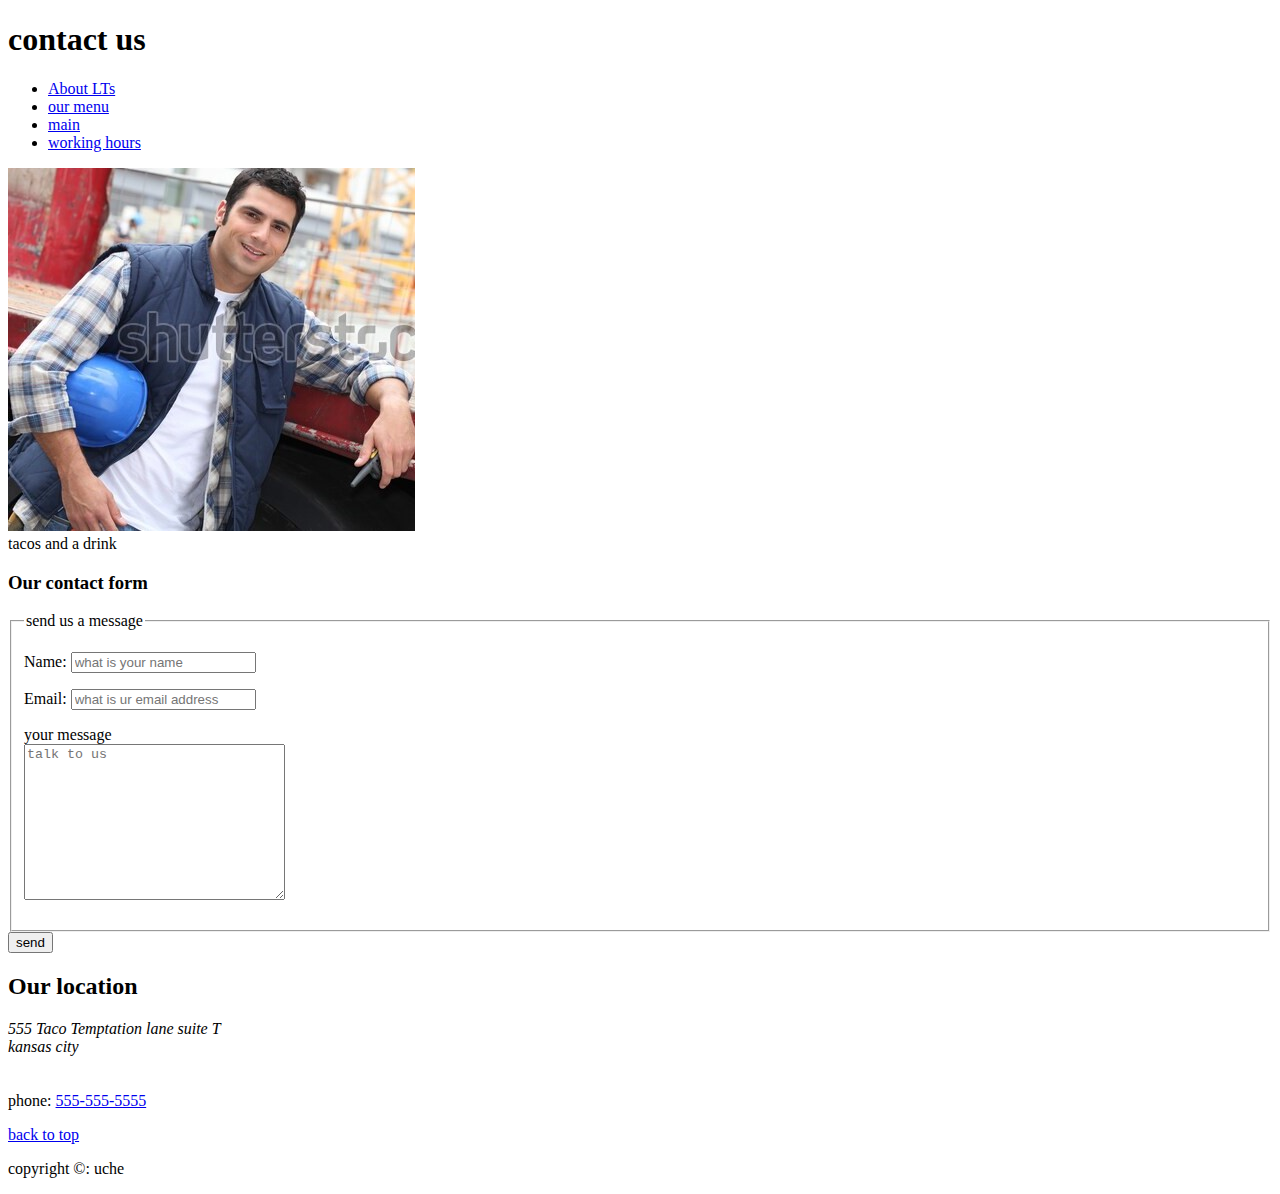
<file: html/tacoshop/contact.html>
<!DOCTYPE html>
<html lang="en">
<head>
    <meta charset="UTF-8">
    <meta http-equiv="X-UA-Compatible" content="IE=edge">
    <meta name="viewport" content="width=device-width, initial-scale=1.0">
    <title>Document</title>
    <h1>contact us </h1>
</head>
<body>
    <nav>
         <ul>
            <li>
                <a href="index.html/#abt">About LTs</a>
            </li>
            <li>
                <a href="../#menu"> our menu</a>
            </li>
            <li>
                <a href="index.html"> main</a>
            </li>
            <li>
                <a href="hours.html">working hours</a>
            </li>
         </ul>
         <img src="../../images/bam.jpg" alt="" loading="lazy">
         <figcaption>tacos and a drink </figcaption>
    </nav>
    <h3>Our contact form</h3>
    <form action="get">
        <fieldset>
            <legend>send us a message</legend>
            <p>
                <label for="Name">Name:</label>
                <input type="text" id ="name" placeholder="what is your name" required >
            </p>
            <p>
                <label for="Email:">Email:</label>
                <input type="email" placeholder="what is ur email address" id="email" required>
            </p>
            <p>
                <label for="message">your message</label>
                <br>
                <textarea name="text" id="text" cols="30" rows="10"placeholder="talk to us"></textarea>
            </p>
        </fieldset>
        <button type="submit">send</button>
    </form>
    <h2>Our location</h2>
    <address>555 Taco Temptation lane  suite T <br> kansas city 
    </address>
   <br><br>
   phone: <a href="tel:555-555-5555">555-555-5555</a> 
   <p>
    <a href="#">back to top</a>
   </p>
    <footer>
        <p>copyright &copy: uche</p>
    </footer>
</body>
</html>
</file>
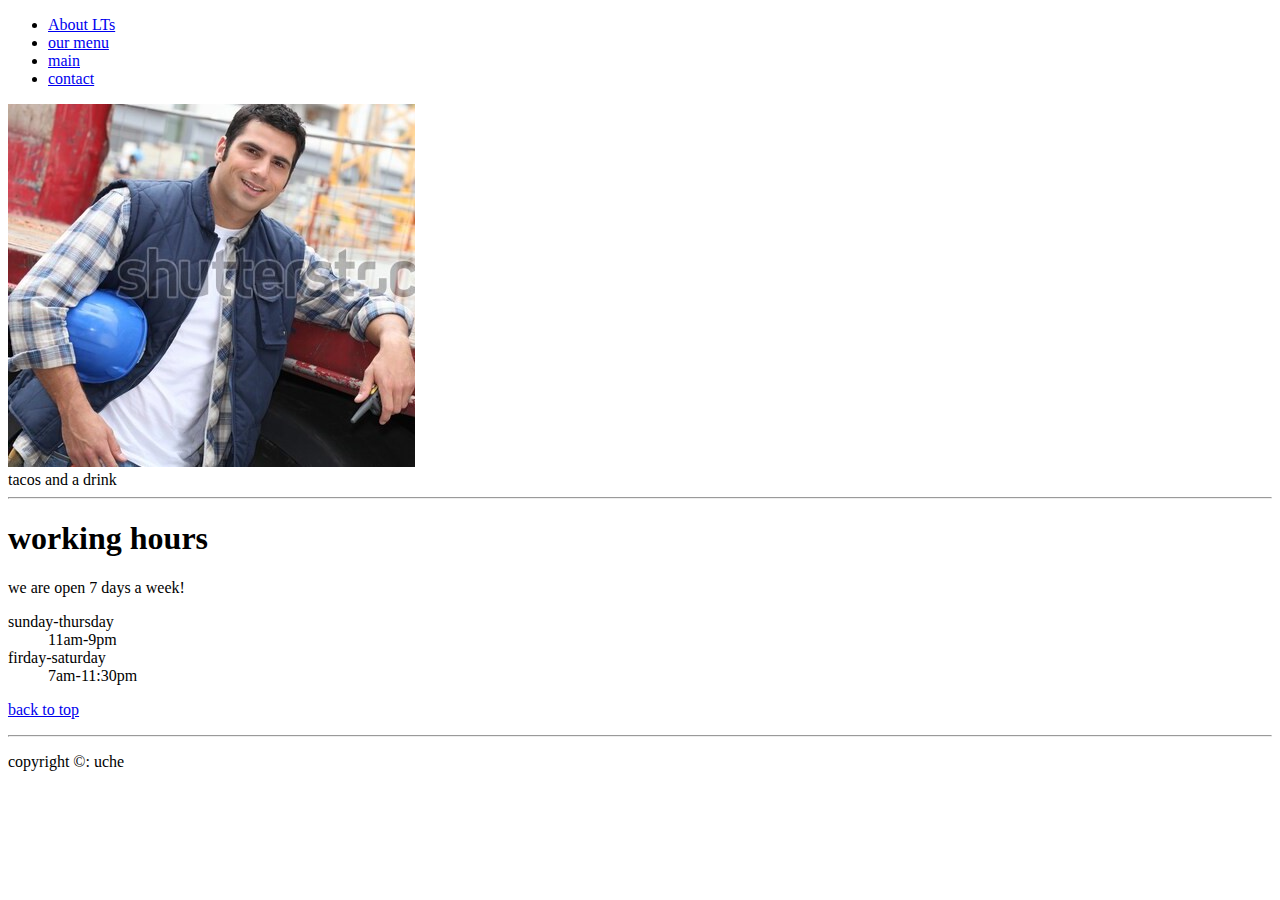
<file: html/tacoshop/hours.html>
<!DOCTYPE html>
<html lang="en">
<head>
    <meta charset="UTF-8">
    <meta http-equiv="X-UA-Compatible" content="IE=edge">
    <meta name="viewport" content="width=device-width, initial-scale=1.0">
    <title>Document</title>
</head>
<body>
    <nav>
        <ul>
            <li>
                <a href="index.html/#abt">About LTs</a>
            </li>
            <li>
                <a href="index.html/#menu"> our menu</a>
            </li>
            <li>
                <a href="index.html"> main</a>
            </li>
            <li>
                <a href="contact.html">contact</a>
            </li>
        </ul>
        <img src="../../images/bam.jpg" alt="" loading="lazy">
        <figcaption>tacos and a drink </figcaption>
    </nav>
    <hr>
    <h1>working hours</h1>
<p>
    we are open 7 days a week!
</p>
<dl>
    <dt>
    sunday-thursday
    </dt>
    <dd>
        11am-9pm
    </dd>
    <dt>
       firday-saturday
    </dt>
    <dd>
        7am-11:30pm
    </dd>
</dl>
<p>
    <a href="#">back to top</a>
</p>
<hr>
    <footer>
        <p>copyright &copy: uche</p>
    </footer>
</body>
</html>
</file>
